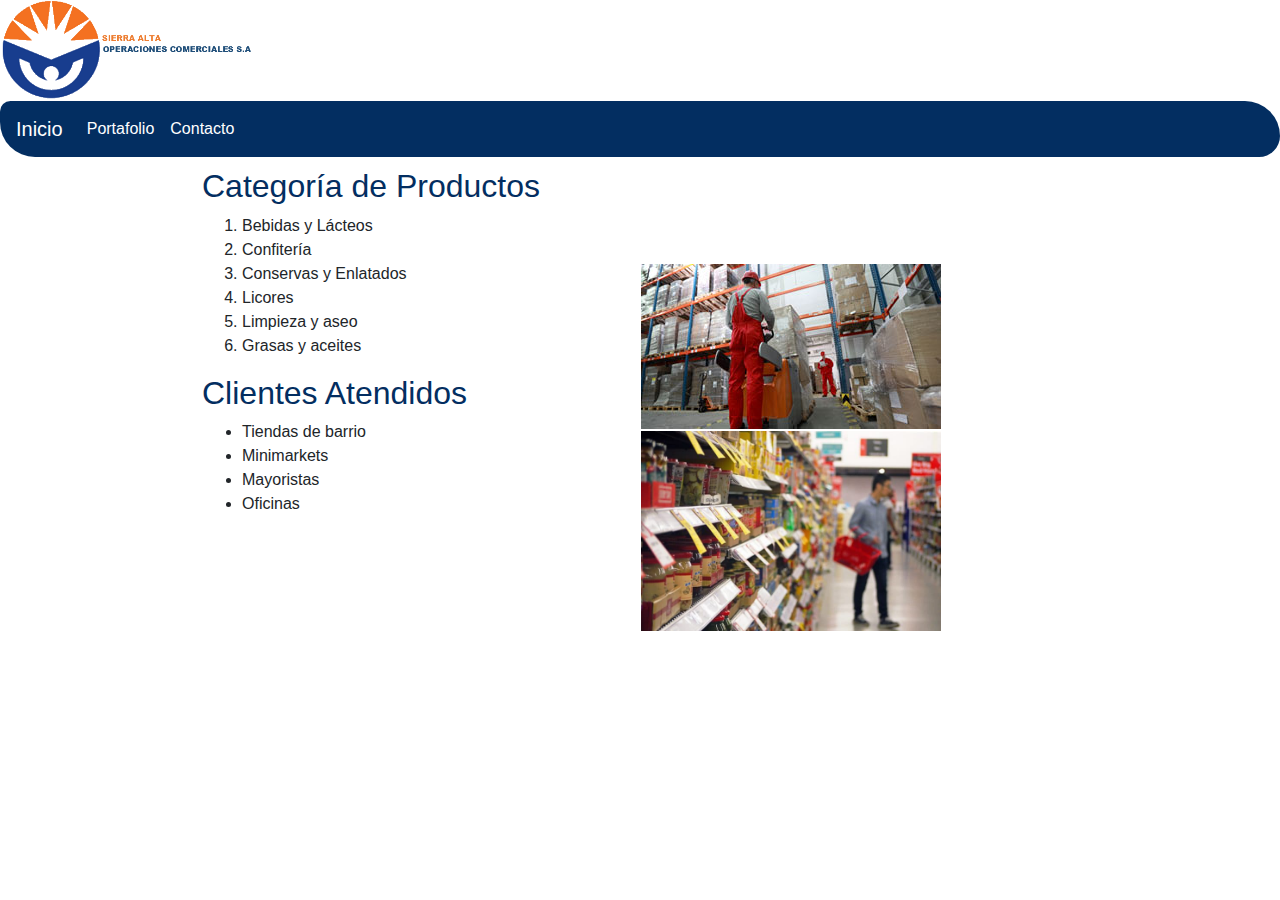
<file: presentacion/paginas/portafolio.html>
<!DOCTYPE html> 
<html>
<head>
    <link rel="stylesheet" href="../css/vendor/bootstrap.min.css"/>
    <link rel="stylesheet" href="../css/vendor/leaflet.css"/>
    <link rel="stylesheet" href="../css/galeria.css"/>
    <link rel="stylesheet" href="../css/general.css"/>
    <script type="text/javascript" src="../js/vendor/jquery-3.4.1.min.js"></script>
    <script type="text/javascript" src="../js/vendor/bootstrap.min.js"></script>
    <script type="text/javascript" src="../js/vendor/popper.min.js"></script>
    <script type="text/javascript" src="../js/vendor/leaflet.js"></script>
    <script type="text/javascript" src="../js/init.js"></script>    
    <style>
     #mapid 
     { 
         height: 250px;
         width: 600%;
    }
    form {
    width:60%; 
    height: 200px;
    }

    table {
    margin: 0 auto;
    z-index: 1;
    width:50%; 
    height: 50px;
    }
    </style>
</head>
<body>
    <header>
        <img src="../images/logogris.png" width="30%" alt="sierraalta"/>      
    </header>  
    <div id="app" class="container"></div>
    <nav class="navbar navbar-expand-lg navbar-light" style="background:#032e61; border-radius: 15px 50px 30px;">
        <a class="navbar-brand" style="color: white;" href="../index.html">Inicio</a>
        <button class="navbar-toggler" type="button" data-toggle="collapse" data-target="#navbarNavDropdown" aria-controls="navbarNavDropdown" aria-expanded="false" aria-label="Toggle navigation">
                <span class="navbar-toggler-icon"></span>
        </button>
        <div id="navbarNavDropdown" class="navbar-collapse collapse">
            <ul class="navbar-nav mr-auto">
                <li class="nav-item">
                        <a class="nav-link" href="portafolio.html" id="portafolio">Portafolio <span class="sr-only"></span></a>
                </li>
                <li class="nav-item">
                        <a class="nav-link" href="contacto.html" id="contacto" >Contacto <span class="sr-only"></span></a>
                </li>
            </ul>
        </div>
        </nav>
        <section>  
            <article>
                <form id="frmPortafolio">
                    <div id="listadoProductos" class="centrarLista">
                        <h2 style="color:#032e61 ;">Categoría de Productos</h2>
                        <ol>
                            <li>Bebidas y Lácteos</li>
                            <li>Confitería</li>
                            <li>Conservas y Enlatados</li>
                            <li>Licores</li>
                            <li>Limpieza y aseo</li>
                            <li>Grasas y aceites</li>
                        </ol> 
                        
                        <h2  style="color:#032e61 ;">Clientes Atendidos</h2>
                        <ul>
                            <li>Tiendas de barrio</li>
                            <li>Minimarkets</li>
                            <li>Mayoristas</li>
                            <li>Oficinas</li>
                        </ul>  
                    </div>
                    <div id="listaImagenes" class="centrarListaImagen">

                        <table>
                            <tr>
                                <td><img src="../images/logistica.jpg"  alt="sierraalta"/>  </td>
                            </tr>
                            <tr>
                                <td><img src="../images/retail.jpg" width="100%"   alt="sierraalta"/>  </td>
                            </tr>
                        </table>
                    </div>
                </form>
            </article>    
        </section>
</body>
</html>
</file>
<file: presentacion/css/vendor/leaflet.css>
/* required styles */

.leaflet-pane,
.leaflet-tile,
.leaflet-marker-icon,
.leaflet-marker-shadow,
.leaflet-tile-container,
.leaflet-pane > svg,
.leaflet-pane > canvas,
.leaflet-zoom-box,
.leaflet-image-layer,
.leaflet-layer {
	position: absolute;
	left: 0;
	top: 0;
	}
.leaflet-container {
	overflow: hidden;
	}
.leaflet-tile,
.leaflet-marker-icon,
.leaflet-marker-shadow {
	-webkit-user-select: none;
	   -moz-user-select: none;
	        user-select: none;
	  -webkit-user-drag: none;
	}
/* Prevents IE11 from highlighting tiles in blue */
.leaflet-tile::selection {
	background: transparent;
}
/* Safari renders non-retina tile on retina better with this, but Chrome is worse */
.leaflet-safari .leaflet-tile {
	image-rendering: -webkit-optimize-contrast;
	}
/* hack that prevents hw layers "stretching" when loading new tiles */
.leaflet-safari .leaflet-tile-container {
	width: 1600px;
	height: 1600px;
	-webkit-transform-origin: 0 0;
	}
.leaflet-marker-icon,
.leaflet-marker-shadow {
	display: block;
	}
/* .leaflet-container svg: reset svg max-width decleration shipped in Joomla! (joomla.org) 3.x */
/* .leaflet-container img: map is broken in FF if you have max-width: 100% on tiles */
.leaflet-container .leaflet-overlay-pane svg,
.leaflet-container .leaflet-marker-pane img,
.leaflet-container .leaflet-shadow-pane img,
.leaflet-container .leaflet-tile-pane img,
.leaflet-container img.leaflet-image-layer,
.leaflet-container .leaflet-tile {
	max-width: none !important;
	max-height: none !important;
	}

.leaflet-container.leaflet-touch-zoom {
	-ms-touch-action: pan-x pan-y;
	touch-action: pan-x pan-y;
	}
.leaflet-container.leaflet-touch-drag {
	-ms-touch-action: pinch-zoom;
	/* Fallback for FF which doesn't support pinch-zoom */
	touch-action: none;
	touch-action: pinch-zoom;
}
.leaflet-container.leaflet-touch-drag.leaflet-touch-zoom {
	-ms-touch-action: none;
	touch-action: none;
}
.leaflet-container {
	-webkit-tap-highlight-color: transparent;
}
.leaflet-container a {
	-webkit-tap-highlight-color: rgba(51, 181, 229, 0.4);
}
.leaflet-tile {
	filter: inherit;
	visibility: hidden;
	}
.leaflet-tile-loaded {
	visibility: inherit;
	}
.leaflet-zoom-box {
	width: 0;
	height: 0;
	-moz-box-sizing: border-box;
	     box-sizing: border-box;
	z-index: 800;
	}
/* workaround for https://bugzilla.mozilla.org/show_bug.cgi?id=888319 */
.leaflet-overlay-pane svg {
	-moz-user-select: none;
	}

.leaflet-pane         { z-index: 400; }

.leaflet-tile-pane    { z-index: 200; }
.leaflet-overlay-pane { z-index: 400; }
.leaflet-shadow-pane  { z-index: 500; }
.leaflet-marker-pane  { z-index: 600; }
.leaflet-tooltip-pane   { z-index: 650; }
.leaflet-popup-pane   { z-index: 700; }

.leaflet-map-pane canvas { z-index: 100; }
.leaflet-map-pane svg    { z-index: 200; }

.leaflet-vml-shape {
	width: 1px;
	height: 1px;
	}
.lvml {
	behavior: url(#default#VML);
	display: inline-block;
	position: absolute;
	}


/* control positioning */

.leaflet-control {
	position: relative;
	z-index: 800;
	pointer-events: visiblePainted; /* IE 9-10 doesn't have auto */
	pointer-events: auto;
	}
.leaflet-top,
.leaflet-bottom {
	position: absolute;
	z-index: 1000;
	pointer-events: none;
	}
.leaflet-top {
	top: 0;
	}
.leaflet-right {
	right: 0;
	}
.leaflet-bottom {
	bottom: 0;
	}
.leaflet-left {
	left: 0;
	}
.leaflet-control {
	float: left;
	clear: both;
	}
.leaflet-right .leaflet-control {
	float: right;
	}
.leaflet-top .leaflet-control {
	margin-top: 10px;
	}
.leaflet-bottom .leaflet-control {
	margin-bottom: 10px;
	}
.leaflet-left .leaflet-control {
	margin-left: 10px;
	}
.leaflet-right .leaflet-control {
	margin-right: 10px;
	}


/* zoom and fade animations */

.leaflet-fade-anim .leaflet-tile {
	will-change: opacity;
	}
.leaflet-fade-anim .leaflet-popup {
	opacity: 0;
	-webkit-transition: opacity 0.2s linear;
	   -moz-transition: opacity 0.2s linear;
	        transition: opacity 0.2s linear;
	}
.leaflet-fade-anim .leaflet-map-pane .leaflet-popup {
	opacity: 1;
	}
.leaflet-zoom-animated {
	-webkit-transform-origin: 0 0;
	    -ms-transform-origin: 0 0;
	        transform-origin: 0 0;
	}
.leaflet-zoom-anim .leaflet-zoom-animated {
	will-change: transform;
	}
.leaflet-zoom-anim .leaflet-zoom-animated {
	-webkit-transition: -webkit-transform 0.25s cubic-bezier(0,0,0.25,1);
	   -moz-transition:    -moz-transform 0.25s cubic-bezier(0,0,0.25,1);
	        transition:         transform 0.25s cubic-bezier(0,0,0.25,1);
	}
.leaflet-zoom-anim .leaflet-tile,
.leaflet-pan-anim .leaflet-tile {
	-webkit-transition: none;
	   -moz-transition: none;
	        transition: none;
	}

.leaflet-zoom-anim .leaflet-zoom-hide {
	visibility: hidden;
	}


/* cursors */

.leaflet-interactive {
	cursor: pointer;
	}
.leaflet-grab {
	cursor: -webkit-grab;
	cursor:    -moz-grab;
	cursor:         grab;
	}
.leaflet-crosshair,
.leaflet-crosshair .leaflet-interactive {
	cursor: crosshair;
	}
.leaflet-popup-pane,
.leaflet-control {
	cursor: auto;
	}
.leaflet-dragging .leaflet-grab,
.leaflet-dragging .leaflet-grab .leaflet-interactive,
.leaflet-dragging .leaflet-marker-draggable {
	cursor: move;
	cursor: -webkit-grabbing;
	cursor:    -moz-grabbing;
	cursor:         grabbing;
	}

/* marker & overlays interactivity */
.leaflet-marker-icon,
.leaflet-marker-shadow,
.leaflet-image-layer,
.leaflet-pane > svg path,
.leaflet-tile-container {
	pointer-events: none;
	}

.leaflet-marker-icon.leaflet-interactive,
.leaflet-image-layer.leaflet-interactive,
.leaflet-pane > svg path.leaflet-interactive,
svg.leaflet-image-layer.leaflet-interactive path {
	pointer-events: visiblePainted; /* IE 9-10 doesn't have auto */
	pointer-events: auto;
	}

/* visual tweaks */

.leaflet-container {
	background: #ddd;
	outline: 0;
	}
.leaflet-container a {
	color: #0078A8;
	}
.leaflet-container a.leaflet-active {
	outline: 2px solid orange;
	}
.leaflet-zoom-box {
	border: 2px dotted #38f;
	background: rgba(255,255,255,0.5);
	}


/* general typography */
.leaflet-container {
	font: 12px/1.5 "Helvetica Neue", Arial, Helvetica, sans-serif;
	}


/* general toolbar styles */

.leaflet-bar {
	box-shadow: 0 1px 5px rgba(0,0,0,0.65);
	border-radius: 4px;
	}
.leaflet-bar a,
.leaflet-bar a:hover {
	background-color: #fff;
	border-bottom: 1px solid #ccc;
	width: 26px;
	height: 26px;
	line-height: 26px;
	display: block;
	text-align: center;
	text-decoration: none;
	color: black;
	}
.leaflet-bar a,
.leaflet-control-layers-toggle {
	background-position: 50% 50%;
	background-repeat: no-repeat;
	display: block;
	}
.leaflet-bar a:hover {
	background-color: #f4f4f4;
	}
.leaflet-bar a:first-child {
	border-top-left-radius: 4px;
	border-top-right-radius: 4px;
	}
.leaflet-bar a:last-child {
	border-bottom-left-radius: 4px;
	border-bottom-right-radius: 4px;
	border-bottom: none;
	}
.leaflet-bar a.leaflet-disabled {
	cursor: default;
	background-color: #f4f4f4;
	color: #bbb;
	}

.leaflet-touch .leaflet-bar a {
	width: 30px;
	height: 30px;
	line-height: 30px;
	}
.leaflet-touch .leaflet-bar a:first-child {
	border-top-left-radius: 2px;
	border-top-right-radius: 2px;
	}
.leaflet-touch .leaflet-bar a:last-child {
	border-bottom-left-radius: 2px;
	border-bottom-right-radius: 2px;
	}

/* zoom control */

.leaflet-control-zoom-in,
.leaflet-control-zoom-out {
	font: bold 18px 'Lucida Console', Monaco, monospace;
	text-indent: 1px;
	}

.leaflet-touch .leaflet-control-zoom-in, .leaflet-touch .leaflet-control-zoom-out  {
	font-size: 22px;
	}


/* layers control */

.leaflet-control-layers {
	box-shadow: 0 1px 5px rgba(0,0,0,0.4);
	background: #fff;
	border-radius: 5px;
	}
.leaflet-control-layers-toggle {
	background-image: url(images/layers.png);
	width: 36px;
	height: 36px;
	}
.leaflet-retina .leaflet-control-layers-toggle {
	background-image: url(images/layers-2x.png);
	background-size: 26px 26px;
	}
.leaflet-touch .leaflet-control-layers-toggle {
	width: 44px;
	height: 44px;
	}
.leaflet-control-layers .leaflet-control-layers-list,
.leaflet-control-layers-expanded .leaflet-control-layers-toggle {
	display: none;
	}
.leaflet-control-layers-expanded .leaflet-control-layers-list {
	display: block;
	position: relative;
	}
.leaflet-control-layers-expanded {
	padding: 6px 10px 6px 6px;
	color: #333;
	background: #fff;
	}
.leaflet-control-layers-scrollbar {
	overflow-y: scroll;
	overflow-x: hidden;
	padding-right: 5px;
	}
.leaflet-control-layers-selector {
	margin-top: 2px;
	position: relative;
	top: 1px;
	}
.leaflet-control-layers label {
	display: block;
	}
.leaflet-control-layers-separator {
	height: 0;
	border-top: 1px solid #ddd;
	margin: 5px -10px 5px -6px;
	}

/* Default icon URLs */
.leaflet-default-icon-path {
	background-image: url(images/marker-icon.png);
	}


/* attribution and scale controls */

.leaflet-container .leaflet-control-attribution {
	background: #fff;
	background: rgba(255, 255, 255, 0.7);
	margin: 0;
	}
.leaflet-control-attribution,
.leaflet-control-scale-line {
	padding: 0 5px;
	color: #333;
	}
.leaflet-control-attribution a {
	text-decoration: none;
	}
.leaflet-control-attribution a:hover {
	text-decoration: underline;
	}
.leaflet-container .leaflet-control-attribution,
.leaflet-container .leaflet-control-scale {
	font-size: 11px;
	}
.leaflet-left .leaflet-control-scale {
	margin-left: 5px;
	}
.leaflet-bottom .leaflet-control-scale {
	margin-bottom: 5px;
	}
.leaflet-control-scale-line {
	border: 2px solid #777;
	border-top: none;
	line-height: 1.1;
	padding: 2px 5px 1px;
	font-size: 11px;
	white-space: nowrap;
	overflow: hidden;
	-moz-box-sizing: border-box;
	     box-sizing: border-box;

	background: #fff;
	background: rgba(255, 255, 255, 0.5);
	}
.leaflet-control-scale-line:not(:first-child) {
	border-top: 2px solid #777;
	border-bottom: none;
	margin-top: -2px;
	}
.leaflet-control-scale-line:not(:first-child):not(:last-child) {
	border-bottom: 2px solid #777;
	}

.leaflet-touch .leaflet-control-attribution,
.leaflet-touch .leaflet-control-layers,
.leaflet-touch .leaflet-bar {
	box-shadow: none;
	}
.leaflet-touch .leaflet-control-layers,
.leaflet-touch .leaflet-bar {
	border: 2px solid rgba(0,0,0,0.2);
	background-clip: padding-box;
	}


/* popup */

.leaflet-popup {
	position: absolute;
	text-align: center;
	margin-bottom: 20px;
	}
.leaflet-popup-content-wrapper {
	padding: 1px;
	text-align: left;
	border-radius: 12px;
	}
.leaflet-popup-content {
	margin: 13px 19px;
	line-height: 1.4;
	}
.leaflet-popup-content p {
	margin: 18px 0;
	}
.leaflet-popup-tip-container {
	width: 40px;
	height: 20px;
	position: absolute;
	left: 50%;
	margin-left: -20px;
	overflow: hidden;
	pointer-events: none;
	}
.leaflet-popup-tip {
	width: 17px;
	height: 17px;
	padding: 1px;

	margin: -10px auto 0;

	-webkit-transform: rotate(45deg);
	   -moz-transform: rotate(45deg);
	    -ms-transform: rotate(45deg);
	        transform: rotate(45deg);
	}
.leaflet-popup-content-wrapper,
.leaflet-popup-tip {
	background: white;
	color: #333;
	box-shadow: 0 3px 14px rgba(0,0,0,0.4);
	}
.leaflet-container a.leaflet-popup-close-button {
	position: absolute;
	top: 0;
	right: 0;
	padding: 4px 4px 0 0;
	border: none;
	text-align: center;
	width: 18px;
	height: 14px;
	font: 16px/14px Tahoma, Verdana, sans-serif;
	color: #c3c3c3;
	text-decoration: none;
	font-weight: bold;
	background: transparent;
	}
.leaflet-container a.leaflet-popup-close-button:hover {
	color: #999;
	}
.leaflet-popup-scrolled {
	overflow: auto;
	border-bottom: 1px solid #ddd;
	border-top: 1px solid #ddd;
	}

.leaflet-oldie .leaflet-popup-content-wrapper {
	zoom: 1;
	}
.leaflet-oldie .leaflet-popup-tip {
	width: 24px;
	margin: 0 auto;

	-ms-filter: "progid:DXImageTransform.Microsoft.Matrix(M11=0.70710678, M12=0.70710678, M21=-0.70710678, M22=0.70710678)";
	filter: progid:DXImageTransform.Microsoft.Matrix(M11=0.70710678, M12=0.70710678, M21=-0.70710678, M22=0.70710678);
	}
.leaflet-oldie .leaflet-popup-tip-container {
	margin-top: -1px;
	}

.leaflet-oldie .leaflet-control-zoom,
.leaflet-oldie .leaflet-control-layers,
.leaflet-oldie .leaflet-popup-content-wrapper,
.leaflet-oldie .leaflet-popup-tip {
	border: 1px solid #999;
	}


/* div icon */

.leaflet-div-icon {
	background: #fff;
	border: 1px solid #666;
	}


/* Tooltip */
/* Base styles for the element that has a tooltip */
.leaflet-tooltip {
	position: absolute;
	padding: 6px;
	background-color: #fff;
	border: 1px solid #fff;
	border-radius: 3px;
	color: #222;
	white-space: nowrap;
	-webkit-user-select: none;
	-moz-user-select: none;
	-ms-user-select: none;
	user-select: none;
	pointer-events: none;
	box-shadow: 0 1px 3px rgba(0,0,0,0.4);
	}
.leaflet-tooltip.leaflet-clickable {
	cursor: pointer;
	pointer-events: auto;
	}
.leaflet-tooltip-top:before,
.leaflet-tooltip-bottom:before,
.leaflet-tooltip-left:before,
.leaflet-tooltip-right:before {
	position: absolute;
	pointer-events: none;
	border: 6px solid transparent;
	background: transparent;
	content: "";
	}

/* Directions */

.leaflet-tooltip-bottom {
	margin-top: 6px;
}
.leaflet-tooltip-top {
	margin-top: -6px;
}
.leaflet-tooltip-bottom:before,
.leaflet-tooltip-top:before {
	left: 50%;
	margin-left: -6px;
	}
.leaflet-tooltip-top:before {
	bottom: 0;
	margin-bottom: -12px;
	border-top-color: #fff;
	}
.leaflet-tooltip-bottom:before {
	top: 0;
	margin-top: -12px;
	margin-left: -6px;
	border-bottom-color: #fff;
	}
.leaflet-tooltip-left {
	margin-left: -6px;
}
.leaflet-tooltip-right {
	margin-left: 6px;
}
.leaflet-tooltip-left:before,
.leaflet-tooltip-right:before {
	top: 50%;
	margin-top: -6px;
	}
.leaflet-tooltip-left:before {
	right: 0;
	margin-right: -12px;
	border-left-color: #fff;
	}
.leaflet-tooltip-right:before {
	left: 0;
	margin-left: -12px;
	border-right-color: #fff;
	}
</file>
<file: presentacion/css/galeria.css>
#galeria{
    position:relative;
    width:400px; 
    height:300px; 
}

#galeria img{
    display:none;
    position:absolute;
    top:0;
    left:0;
}

#galeria img.active{
    display:block;
}
</file>
<file: presentacion/css/general.css>
#sidebar 
{ 
    float: left;
    width: 30%;
    padding: 10px;
    background:#005580;
    color: white;
    box-sizing: border-box;
} 
.nav-link 
{
    color: white !important;
}

.cajaVideo
{
    height: 40%; 
    width: 23%; 
    position: fixed; 
    top: 27%; 
    left: 1%;
    background-color:#032e61; 
    overflow-x: hidden; 
    padding-top: 20px;
    border-radius: 15px 50px 30px;
    color: white;
}

.piePagina {
  position: fixed;
  left: 0;
  bottom: 0;
  width: 100%;
  background-color: #032e61;
  color: white;
  text-align: center;
}

.cajaAudio{
    top: 27%; 
    right: 5%;
    position: fixed; 
    margin: auto;
    width: 20%;
    padding: 0px;
}

.centrarLista {
    margin: auto;
    width: 50%;
    padding: 10px;
  }

  .centrarListaImagen{
    height: 40%; 
    width: 23%; 
    position: fixed; 
    top: 27%; 
    left: 50%;
    padding-top: 20px;
    color: white;

  }
</file>
